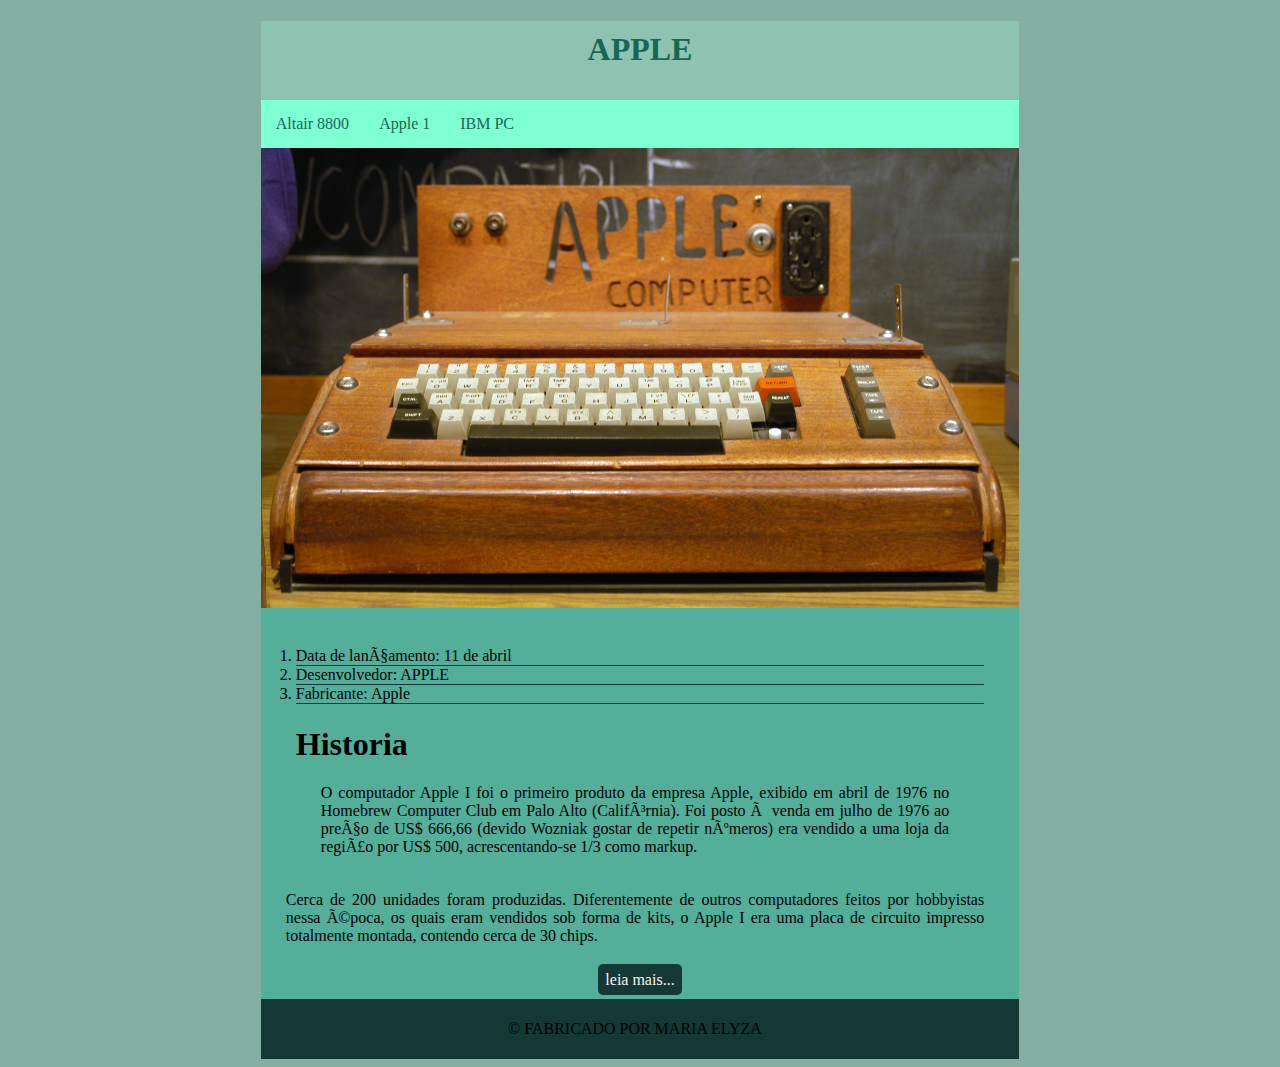
<file: parada 6 - Copia/index.html>
<!DOCTYPE html>
<HTML>
<head>
   <title>APPLE 1</title>
   <META charset="=utf-8"> 
   <link rel="stylesheet" href="css/estilo.css">

</head>
<body>
    <main>
            <header>
                <h1>APPLE</h1>
                <nav>
                <ul id="MENU">
                  <li><a href="altair.html"target="_blank">Altair 8800</a></li>
                  <li><a href="">Apple 1</a></li>
                  <li><a href="ibm.html"target="_blank">IBM PC</a></li>
                </ul>   
                </nav>
            </header>
    <article>
    <img src="img/Apple_I.jpg" width="320">
  
    <ol>
        <li>
            Data de lançamento: 11 de abril
            </li> 
        <li>
          Desenvolvedor: APPLE
        </li>
        <LI>
            Fabricante: Apple
        </LI>
        <h1>Historia</h1>

        <p>
        O computador Apple I foi o primeiro produto da empresa Apple, exibido em abril de 1976 no Homebrew Computer Club em Palo Alto (Califórnia). Foi posto à venda em julho de 1976 ao preço de US$ 666,66 (devido Wozniak gostar de repetir números) era vendido a uma loja da região por US$ 500, acrescentando-se 1/3 como markup.
        </p>
    </ol>   
        <p>
        Cerca de 200 unidades foram produzidas. Diferentemente de outros computadores feitos por hobbyistas nessa época, os quais eram vendidos sob forma de kits, o Apple I era uma placa de circuito impresso totalmente montada, contendo cerca de 30 chips.
        </p>
    <section>
        <a href="https://pt.wikipedia.org/wiki/Apple_I" target="_blank" id="btt" >leia mais...</a>
    </section>

    </article>

    <footer>
        <P>&COPY FABRICADO POR MARIA ELYZA</P>
        </footer>
    </main>
</body>


</HTML>
</file>
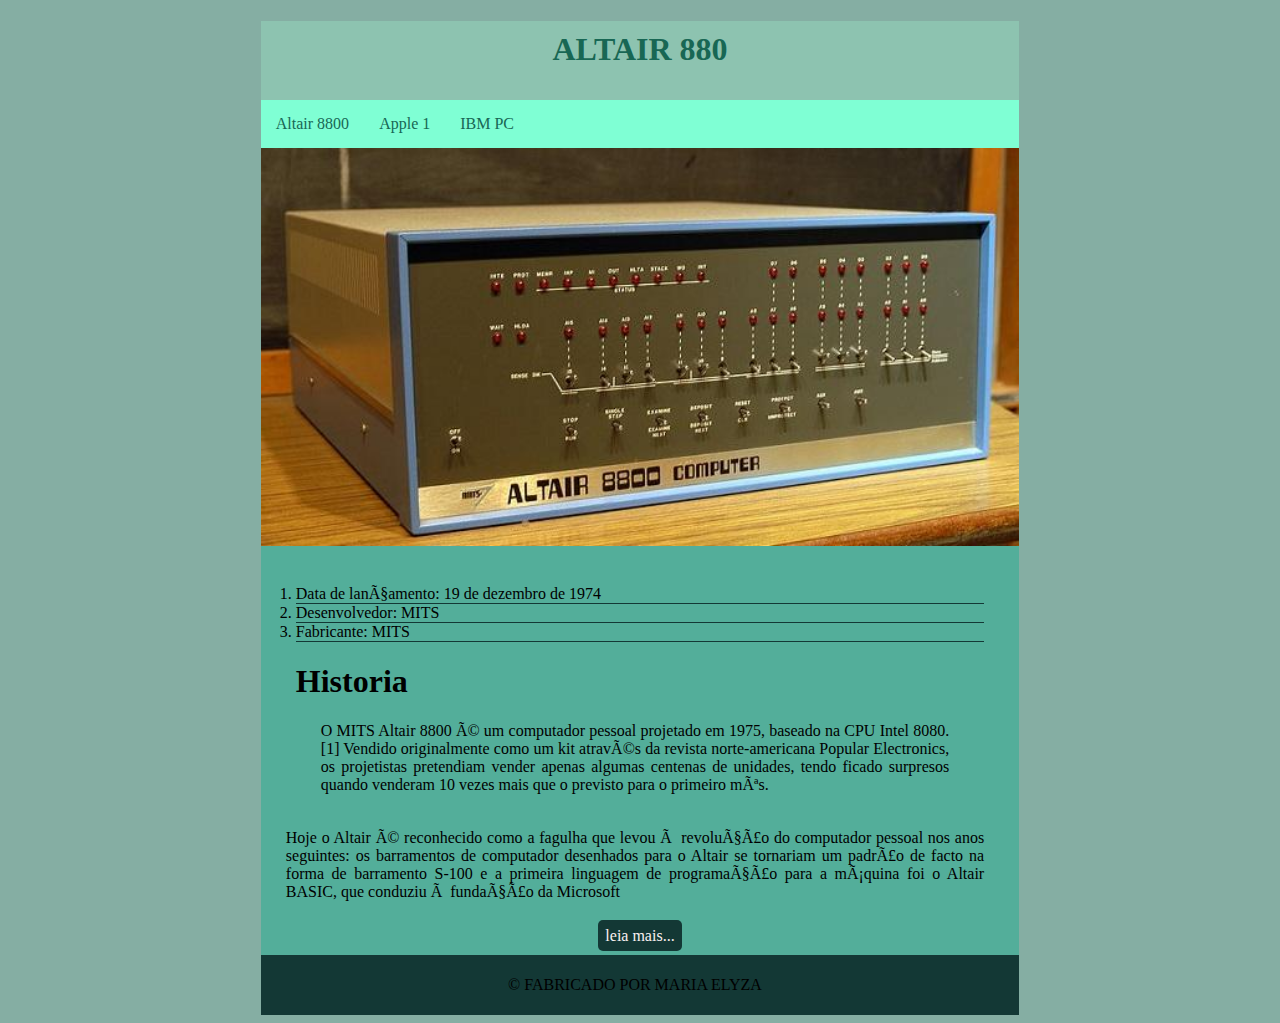
<file: parada 6 - Copia/altair.html>
<!DOCTYPE html>
<HTML>
<head>
   <title>ALTAIR 880</title>
   <META charset="=utf-8"> 
   <link rel="stylesheet" href="css/estilo.css">

</head>
<body>
    <main>
            <header>
                <h1>ALTAIR 880</h1>
                <nav>
                <ul id="MENU">
                  <li><a href="">Altair 8800</a></li>
                  <li><a href="index.html"target="_blank">Apple 1</a></li>
                  <li><a href="ibm.html"target="_blank">IBM PC</a></li>
                </ul>   
                </nav>
            </header>
    <article>
    <img src="img/altair-8800.jpg" width="320">
  
    <ol>
        <li>
            Data de lançamento: 19 de dezembro de 1974
            </li> 
        <li>
          Desenvolvedor: MITS
        </li>
        <LI>
            Fabricante: MITS
        </LI>
        <h1>Historia</h1>

        <p>
            O MITS Altair 8800 é um computador pessoal projetado em 1975, baseado na CPU Intel 8080.[1]

            Vendido originalmente como um kit através da revista norte-americana Popular Electronics, os projetistas pretendiam vender apenas algumas centenas de unidades, tendo ficado surpresos quando venderam 10 vezes mais que o previsto para o primeiro mês. 
        </p>
    </ol>   
        <p>
            Hoje o Altair é reconhecido como a fagulha que levou à revolução do computador pessoal nos anos seguintes: os barramentos de computador desenhados para o Altair se tornariam um padrão de facto na forma de barramento S-100 e a primeira linguagem de programação para a máquina foi o Altair BASIC, que conduziu à fundação da Microsoft
        </p>
    <section>
        <a href="https://pt.wikipedia.org/wiki/Altair_8800" target="_blank" id="btt" >leia mais...</a>
    </section>

    </article>

    <footer>
        <P>&COPY FABRICADO POR MARIA ELYZA</P>
        </footer>
    </main>
</body>


</HTML>
</file>
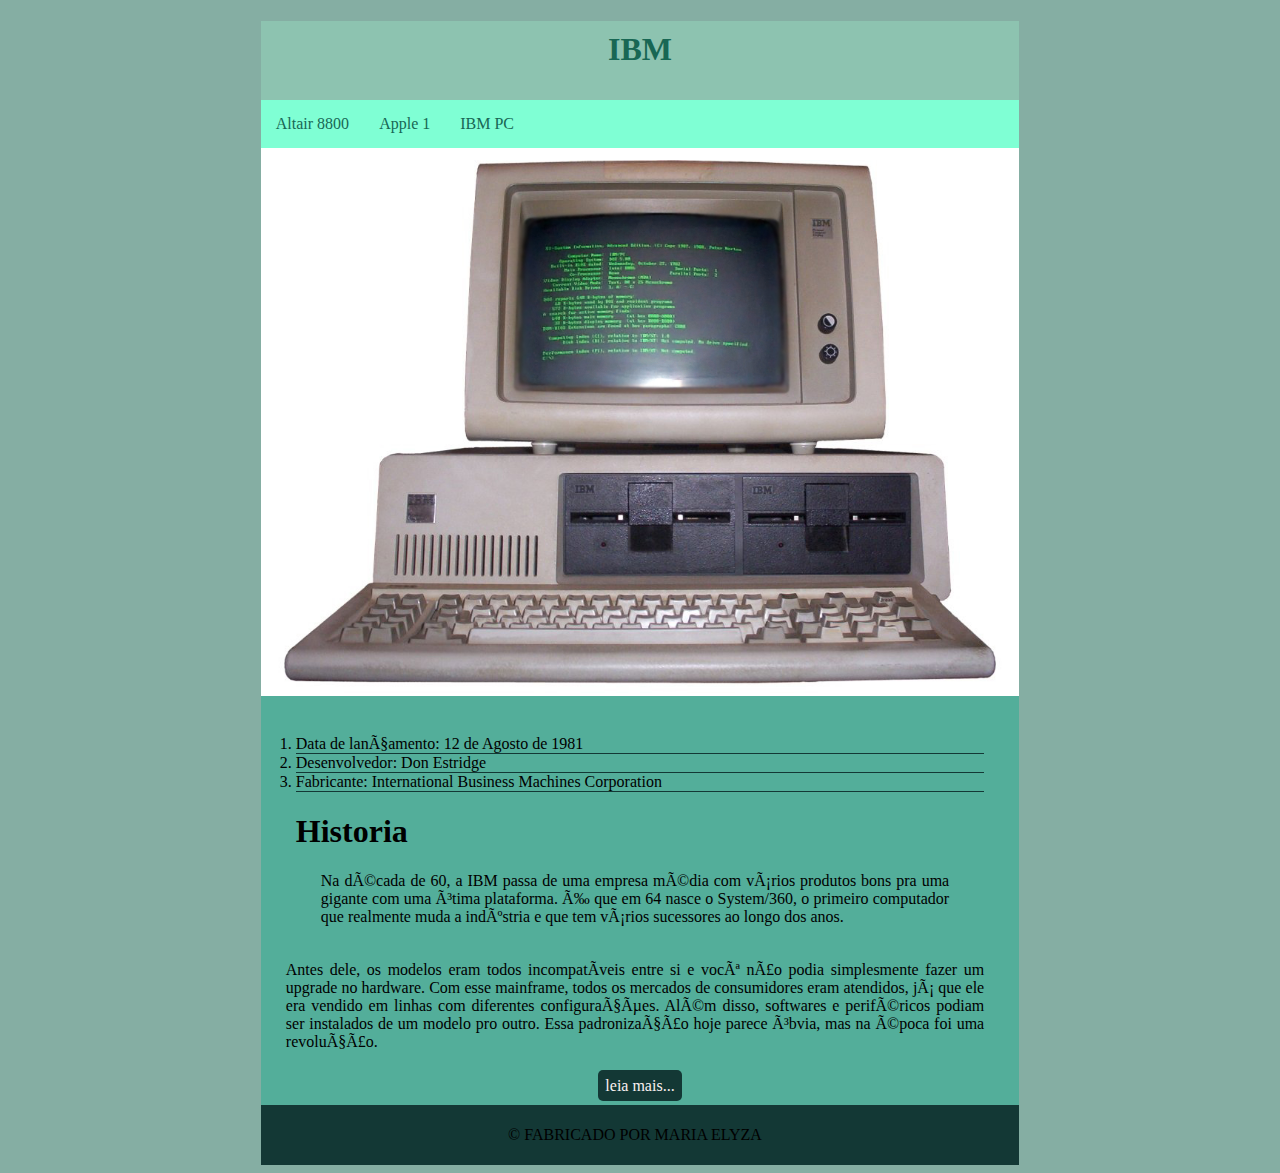
<file: parada 6 - Copia/ibm.html>
<!DOCTYPE html>
<HTML>
<head>
   <title>IBM</title>
   <META charset="=utf-8"> 
   <link rel="stylesheet" href="css/estilo.css">

</head>
<body>
    <main>
            <header>
                <h1>IBM</h1>
                <nav>
                <ul id="MENU">
                  <li><a href="altair.html">Altair 8800</a></li>
                  <li><a href="index.html">Apple 1</a></li>
                  <li><a href="">IBM PC</a></li>
                </ul>   
                </nav>
            </header>
    <article>
    <img src="img/IBM_PC.jpg" width="320">
  
    <ol>
        <li>
            Data de lançamento: 12 de Agosto de 1981
            </li> 
        <li>
          Desenvolvedor: Don Estridge
        </li>
        <LI>
            Fabricante: International Business Machines Corporation
        </LI>
        <h1>Historia</h1>

        <p>
            Na década de 60, a IBM passa de uma empresa média com vários produtos bons pra uma gigante com uma ótima plataforma. É que em 64 nasce o System/360, o primeiro computador que realmente muda a indústria e que tem vários sucessores ao longo dos anos.

        </p>
    </ol>   
        <p>
            Antes dele, os modelos eram todos incompatíveis entre si e você não podia simplesmente fazer um upgrade no hardware. Com esse mainframe, todos os mercados de consumidores eram atendidos, já que ele era vendido em linhas com diferentes configurações. Além disso, softwares e periféricos podiam ser instalados de um modelo pro outro. Essa padronização hoje parece óbvia, mas na época foi uma revolução.
        </p>
    <section>
        <a href="https://www.bing.com/search?q=ibm+pc+historia&qs=UT&pq=ibm+pc+h&sk=UT4&sc=10-8&cvid=A6B706A0D40A4C95B4040FD25A97A7C2&FORM=QBRE&sp=5&ghc=1&lq=0" target="_blank" id="btt" >leia mais...</a>
    </section>

    </article>

    <footer>
        <P>&COPY FABRICADO POR MARIA ELYZA</P>
        </footer>
    </main>
</body>


</HTML>
</file>
<file: parada 6 - Copia/css/estilo.css>
header{
    background-color: rgb(141, 195, 176);
    margin: auto;
}

header h1{
    text-align: center;
    color: rgb(24, 103, 84);
    padding: 10px;
    
}

#MENU{
    background-color: aquamarine;
    list-style-type: none;
    padding: 0px;
    margin: 0px;
    overflow: hidden;
}

#MENU li{
    float: left;
}

#MENU li a{
    display: block;
    text-align: center;
    padding: 15px;
    text-decoration: none;
    color: rgb(24, 103, 84);
}

#MENU li a:hover{
    transition: 0.5s;
    background-color: rgb(48, 97, 86);
    color: aquamarine;
}

body{
    background-color: rgb(133, 174, 163);
}
article{
       background-color: rgb(83, 174, 154);
       text-align: justify;
    margin: auto;
}

ol{
    padding: 0px;
    margin: 35px;

}

ol li span{
    float: right;
}
ol li{
    border-bottom: 1px solid #133835;
}

img{
    width: 100%;
}

h2,p{
    margin-left: 25px;
    margin-right: 35px;
}
section{
    text-align: center;
    padding: 10px;       
}

#btt{
    text-decoration: none;
    background-color: #133835;
    color: #faf1f1;
    border-radius: 5px;
    padding: 7px;    
}
#btt:hover{
    transition: 0.5s;
    background-color: rgb(54, 128, 112);  
}
footer{
    text-align: center;
    background-color: #133835;
    margin: auto;
    padding: 5px 0px 5px 0px;
}

header, article,footer{
    width: 60%;
}
</file>
